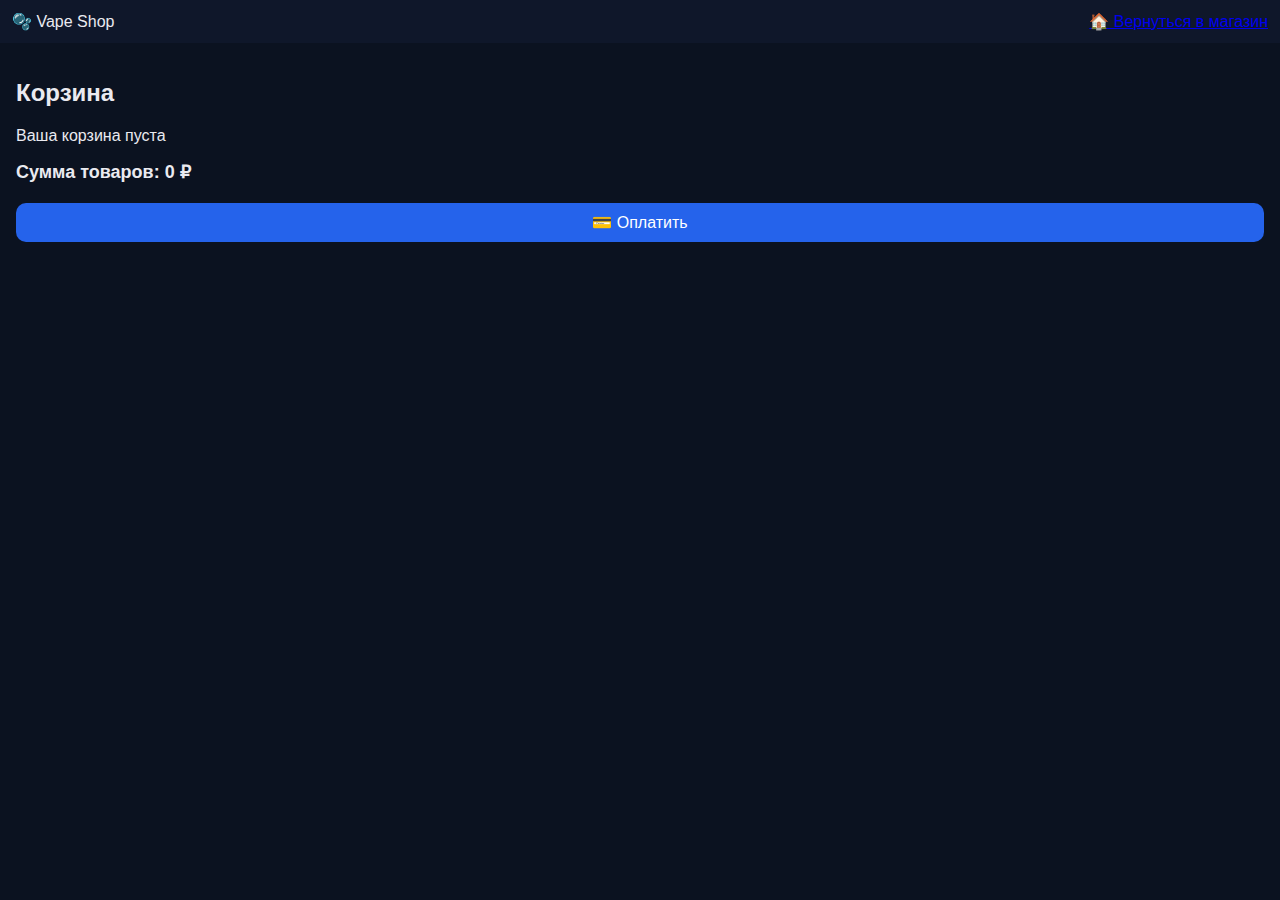
<file: cart.html>
<!DOCTYPE html>
<html lang="ru">
<head>
    <meta charset="UTF-8">
    <meta name="viewport" content="width=device-width, initial-scale=1.0">
    <title>Корзина — Vape Shop</title>
    <link rel="stylesheet" href="style.css">
</head>
<body>

    <!-- ===== ШАПКА ===== -->
    <header class="top-bar">
        <div class="logo">🫧 Vape Shop</div>
        <div class="header-right">
            <a href="index.html">🏠 Вернуться в магазин</a>
        </div>
    </header>

    <!-- ===== КОРЗИНА ===== -->
    <section id="cart-section">
        <h2>Корзина</h2>

        <!-- Товары -->
        <div id="cart-items"></div>

        <!-- Сумма -->
        <div id="cart-total">
            <div>
                <strong>Сумма товаров:</strong>
                <span id="total-price">0 ₽</span>
            </div>

            <!-- Скидка -->
            <div id="cart-discount" style="margin-top:8px;color:#22c55e;font-weight:bold;"></div>

            <!-- Итог -->
            <div id="cart-final" style="margin-top:8px;font-size:20px;font-weight:bold;"></div>
        </div>

        <!-- Оплата -->
        <button id="checkout-btn">💳 Оплатить</button>
    </section>

    <script src="cart.js"></script>
</body>
</html>
</file>
<file: style.css>
/* ===== ОСНОВА ===== */
body {
    margin: 0;
    font-family: Arial, sans-serif;
    background: #0b1220;
    color: #eaeaf0;
}

/* ===== ШАПКА ===== */
.top-bar {
    display: flex;
    justify-content: space-between;
    align-items: center;
    padding: 12px;
    background: #0f172a;
    position: sticky;
    top: 0;
    z-index: 1000;
}

.header-right {
    display: flex;
    align-items: center;
}

/* ===== КНОПКА КОРЗИНЫ ===== */
#cart-button {
    background: none;
    border: none;
    position: relative;
    cursor: pointer;
    padding: 0;
}

.cart-icon {
    width: 26px;
    height: 26px;
    filter: invert(100%);
}

/* СЧЁТЧИК В КОРЗИНЕ (СИНИЙ) */
#cart-count {
    position: absolute;
    top: -6px;
    right: -6px;
    background: #2563eb;
    color: white;
    border-radius: 999px;
    padding: 2px 6px;
    font-size: 10px;
    font-weight: bold;
}

/* ===== ПОИСК И ФИЛЬТРЫ ===== */
#search-section,
#filters {
    padding: 10px;
    display: flex;
    gap: 8px;
    flex-wrap: wrap;
}

input,
select,
button {
    padding: 6px;
    border-radius: 8px;
    border: none;
    font-size: 14px;
}

/* 🔵 ВСЕ КНОПКИ — СИНИЕ */
button {
    cursor: pointer;
    background: #2563eb;
    color: white;
}

/* ===== СЕТКА ТОВАРОВ ===== */
#product-list {
    display: grid;
    grid-template-columns: repeat(auto-fit, minmax(180px, 1fr));
    gap: 12px;
    padding: 12px;
}

/* ===== КАРТОЧКА ТОВАРА ===== */
.product-card {
    background: #121b2f;
    border-radius: 12px;
    padding: 10px;
    text-align: center;
    display: flex;
    flex-direction: column;
    align-items: center;
}

.product-card h3 {
    margin: 6px 0;
}

.product-card p {
    margin: 2px 0;
    font-size: 14px;
}

.product-card button {
    margin-top: 8px;
    width: 100%;
}

/* ===== ИЗОБРАЖЕНИЕ ===== */
.product-img {
    width: 100%;
    aspect-ratio: 1 / 1;
    object-fit: cover;
    border-radius: 8px;
    margin-bottom: 8px;
}

/* ===== СЧЁТЧИК + − (СЕРЫЙ) ===== */
.qty-controls {
    display: flex;
    align-items: center;
    justify-content: center;
    gap: 12px;
    margin-top: 10px;
}

.qty-controls span {
    min-width: 24px;
    text-align: center;
    font-size: 16px;
    font-weight: bold;
}

/* ➕➖ СЕРЫЕ */
.qty-controls button {
    width: 32px;
    height: 32px;
    border-radius: 8px;
    background: #334155;
    color: #eaeaf0;
    font-size: 18px;
}

.qty-controls button:hover {
    background: #475569;
}

/* ===== МОБИЛКА ===== */
@media (max-width: 600px) {
    #product-list {
        grid-template-columns: repeat(2, 1fr);
    }
}

/* ===== КНОПКА СКРОЛЛА ВВЕРХ ===== */
#scrollTopBtn {
    position: fixed;
    bottom: 24px;
    left: 50%;
    transform: translateX(-50%);
    width: 52px;
    height: 52px;
    background: #1e293b;
    color: #eaeaf0;
    border: none;
    border-radius: 50%;
    font-size: 20px;
    cursor: pointer;
    display: none;
    z-index: 1000;
}

/* ============================= */
/* ====== КОРЗИНА ====== */
/* ============================= */

#cart-section {
    padding: 16px;
}

.cart-item {
    display: flex;
    align-items: center;
    gap: 12px;
    background: #121b2f;
    padding: 12px;
    border-radius: 12px;
}

.cart-img {
    width: 90px;
    height: 90px;
    object-fit: cover;
    border-radius: 8px;
}

.cart-info {
    flex: 1;
}

.cart-info h3 {
    margin: 0 0 4px 0;
    font-size: 16px;
}

.cart-info p {
    margin: 2px 0;
    font-size: 14px;
}

/* + − В КОРЗИНЕ — СЕРЫЕ */
.cart-item .qty-controls {
    justify-content: flex-start;
    gap: 8px;
    margin-top: 6px;
}

.cart-item .qty-controls button {
    background: #334155;
}

/* ❌ УДАЛЕНИЕ */
.remove-btn {
    background: #dc2626;
    color: white;
    border-radius: 6px;
    padding: 6px 10px;
    margin-left: 10px;
}

.remove-btn:hover {
    background: #b91c1c;
}

/* ИТОГО */
#cart-total {
    margin-top: 16px;
    font-size: 18px;
    font-weight: bold;
}

/* 💳 ОПЛАТА — СИНЯЯ */
#checkout-btn {
    margin-top: 12px;
    width: 100%;
    padding: 10px;
    font-size: 16px;
    background: #2563eb;
    border-radius: 10px;
}

#checkout-btn:hover {
    background: #1d4ed8;
}

#filters select {
    min-width: 160px;
}

/* ===== СКИДКА ===== */
.discount-line {
    color: #22c55e; /* зелёный */
    font-weight: 700;
}

/* К оплате — выделяем */
.final-line {
    font-size: 20px;
    font-weight: 800;
}
</file>
